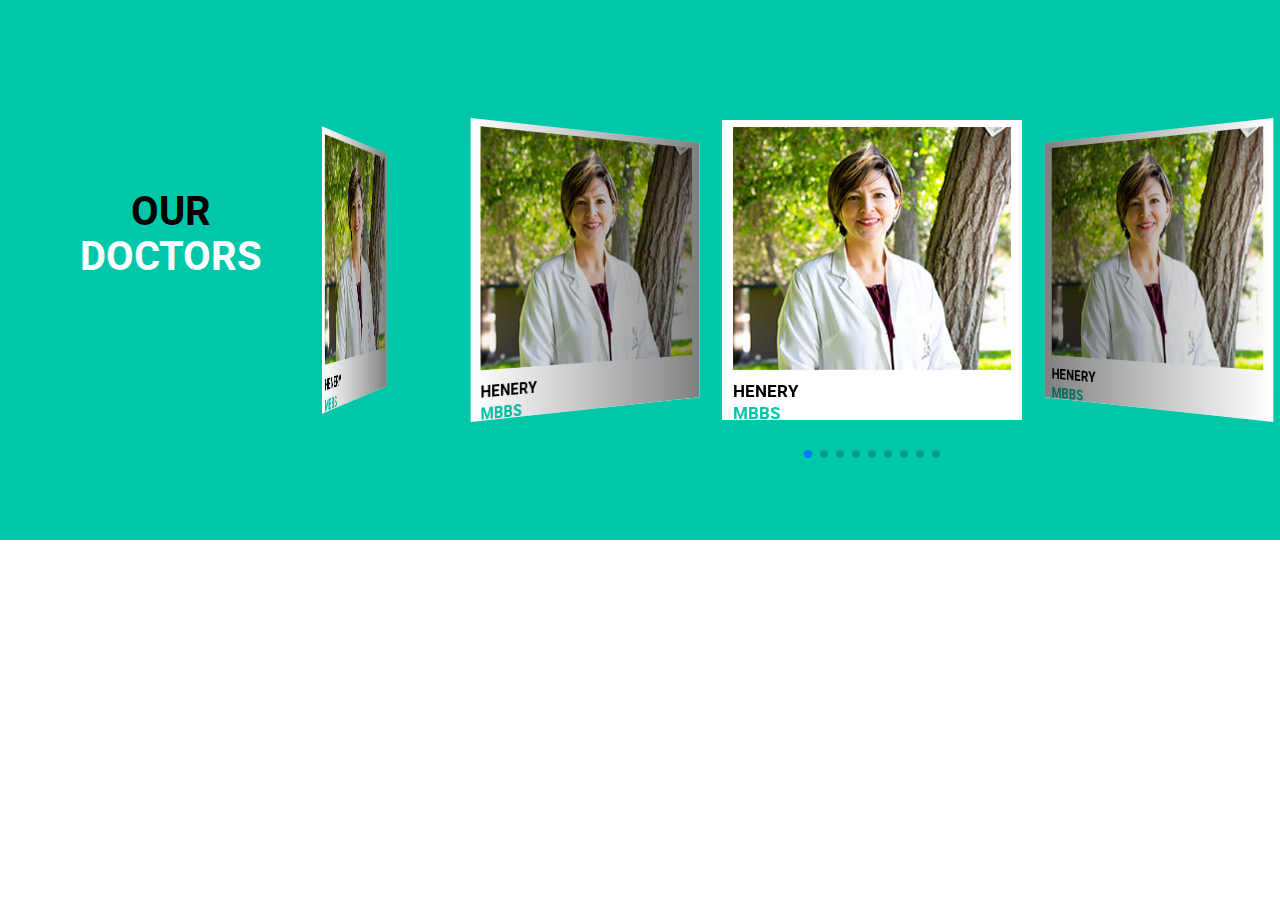
<file: slider.html>
<!DOCTYPE html>
<html lang="en">

<head>
    <meta charset="UTF-8">
    <meta http-equiv="X-UA-Compatible" content="IE=edge">
    <meta name="viewport" content="width=device-width, initial-scale=1.0">
    <title>Document</title>
    <link rel="stylesheet" href="https://unpkg.com/swiper/swiper-bundle.min.css" />
   
    <link rel="stylesheet" href="./style/style.css">
    <style>
        @import url(./style/reset&flex.css);
        .swiper {
            width: 100%;
            padding-top: 50px;
            padding-bottom: 50px;
        }

        .swiper-slide {
            background-position: center;
            background-size: cover;
            width: 300px;
            height: 300px;
        }

        .swiper-slide img {
            display: block;
            width: 100%;
        }
    </style>
</head>

<body>
    <div class="wrap-6">
        <div class="doctorheadline">
            <h3>OUR <span>DOCTORS</span></h3>
        </div>
        <div class="container">
            
            <div class="swiper mySwiper">
                <div class="swiper-wrapper">
                    <div class="swiper-slide card">
                        <div class="image">
                            <img src="./image/doctoro.jpg" alt="m">
                        </div>
                        <div class="name">
                            <p>HENERY</p>
                            <P>MBBS</P>
                        </div>
                        <div class="socail">
                            <i class="fa-brands fa-facebook-f"></i>
                            <i class="fa-brands fa-twitter"></i>
                            <i class="fa-brands fa-linkedin-in"></i>
                            <i class="fa-brands fa-instagram"></i>
    
                        </div>
                    </div>
                    <div class="swiper-slide card">
                        <div class="image">
                            <img src="./image/doctoro.jpg" alt="m">
                        </div>
                        <div class="name">
                            <p>HENERY</p>
                            <P>MBBS</P>
                        </div>
                        <div class="socail">
                            <i class="fa-brands fa-facebook-f"></i>
                            <i class="fa-brands fa-twitter"></i>
                            <i class="fa-brands fa-linkedin-in"></i>
                            <i class="fa-brands fa-instagram"></i>
    
                        </div>
                    </div>
                    <div class="swiper-slide card">
                        <div class="image">
                            <img src="./image/doctoro.jpg" alt="m">
                        </div>
                        <div class="name">
                            <p>HENERY</p>
                            <P>MBBS</P>
                        </div>
                        <div class="socail">
                            <i class="fa-brands fa-facebook-f"></i>
                            <i class="fa-brands fa-twitter"></i>
                            <i class="fa-brands fa-linkedin-in"></i>
                            <i class="fa-brands fa-instagram"></i>
    
                        </div>
                    </div>
                    <div class="swiper-slide card">
                        <div class="image">
                            <img src="./image/doctoro.jpg" alt="m">
                        </div>
                        <div class="name">
                            <p>HENERY</p>
                            <P>MBBS</P>
                        </div>
                        <div class="socail">
                            <i class="fa-brands fa-facebook-f"></i>
                            <i class="fa-brands fa-twitter"></i>
                            <i class="fa-brands fa-linkedin-in"></i>
                            <i class="fa-brands fa-instagram"></i>
    
                        </div>
                    </div>
                    <div class="swiper-slide card">
                        <div class="image">
                            <img src="./image/doctoro.jpg" alt="m">
                        </div>
                        <div class="name">
                            <p>HENERY</p>
                            <P>MBBS</P>
                        </div>
                        <div class="socail">
                            <i class="fa-brands fa-facebook-f"></i>
                            <i class="fa-brands fa-twitter"></i>
                            <i class="fa-brands fa-linkedin-in"></i>
                            <i class="fa-brands fa-instagram"></i>
    
                        </div>
                    </div>
                    <div class="swiper-slide card">
                        <div class="image">
                            <img src="./image/doctoro.jpg" alt="m">
                        </div>
                        <div class="name">
                            <p>HENERY</p>
                            <P>MBBS</P>
                        </div>
                        <div class="socail">
                            <i class="fa-brands fa-facebook-f"></i>
                            <i class="fa-brands fa-twitter"></i>
                            <i class="fa-brands fa-linkedin-in"></i>
                            <i class="fa-brands fa-instagram"></i>
    
                        </div>
                    </div>
                    <div class="swiper-slide card">
                        <div class="image">
                            <img src="./image/doctoro.jpg" alt="m">
                        </div>
                        <div class="name">
                            <p>HENERY</p>
                            <P>MBBS</P>
                        </div>
                        <div class="socail">
                            <i class="fa-brands fa-facebook-f"></i>
                            <i class="fa-brands fa-twitter"></i>
                            <i class="fa-brands fa-linkedin-in"></i>
                            <i class="fa-brands fa-instagram"></i>
    
                        </div>
                    </div>
                    <div class="swiper-slide card">
                        <div class="image">
                            <img src="./image/doctoro.jpg" alt="m">
                        </div>
                        <div class="name">
                            <p>HENERY</p>
                            <P>MBBS</P>
                        </div>
                        <div class="socail">
                            <i class="fa-brands fa-facebook-f"></i>
                            <i class="fa-brands fa-twitter"></i>
                            <i class="fa-brands fa-linkedin-in"></i>
                            <i class="fa-brands fa-instagram"></i>
    
                        </div>
                    </div>
                    <div class="swiper-slide card">
                        <div class="image">
                            <img src="./image/doctoro.jpg" alt="m">
                        </div>
                        <div class="name">
                            <p>HENERY</p>
                            <P>MBBS</P>
                        </div>
                        <div class="socail">
                            <i class="fa-brands fa-facebook-f"></i>
                            <i class="fa-brands fa-twitter"></i>
                            <i class="fa-brands fa-linkedin-in"></i>
                            <i class="fa-brands fa-instagram"></i>
    
                        </div>
                    </div>
                </div>
                <div class="swiper-pagination"></div>
            </div>
            <div class="swiper-pagination"></div>
    

        </div>



        
        



    </div>
 
    
    <script src="https://unpkg.com/swiper/swiper-bundle.min.js"></script>
    <script>
        var swiper = new Swiper(".mySwiper", {
            effect: "coverflow",
            grabCursor: true,
            centeredSlides: true,
            slidesPerView: "auto",
            coverflowEffect: {
                rotate: 50,
                stretch: 0,
                depth: 100,
                modifier: 1,
                slideShadows: true,
            },
            pagination: {
                el: ".swiper-pagination",
            },
            loop:true
        });
    </script>

</body>

</html>
</file>
<file: style/style.css>
@import url(./reset&flex.css);
@import url(./font.css);
/* @import url(./mediaquery.css); */
@import url(./swiper.css);
@import url(./collapsefooter.css);




span {
    line-height: 1.5;
}

.wrap-1 .social {
    display: flex;
    padding: 15px 130px;

    align-items: center;

}

.wrap-1 .social p {
    padding-right: 30px;
    font-size: 16px;
    line-height: 30px;
    font-family: RR;
}

.wrap-1 .social p i {
    margin: 0 5px;
    font-size: 16px;
    line-height: 30px;


}

.dot {
    height: 600px;
    width: 450px;
    position: absolute;
    top: 80%;
    right: 0;
}

.dot img {
    width: 100%;
}

/* =============================HEADER START============================ */
header {
    background-color: #00c7aa;

}

header .row {
    margin: 0;
}

.logo {
    height: 139px;
    background: url(../image/logomico.png);
    background-position: center;
    background-repeat: no-repeat;
    /* background-size: cover; */
    width: 166px;
    margin: auto;
    background-color: #fff;
}

nav {
    margin: 20px;
}

nav ul {
    display: flex;
}

nav ul li {
    list-style: none;
    margin-right: 15px;

}

nav ul li a {
    display: block;
    color: #fff;
    font-size: 17px;

    font-family: RR;
    padding: 20px 0 0;
    line-height: 30px;
}

nav ul li a:hover{
    content: "";
    display: block;
    border-bottom: 1px solid #ffff;
    width: 100%;
}

nav li a i {
    margin-right: 10px;
}

.mob {
    width: 66px;
    height: 31px;
    border: 2px solid;
    color: #ffff;
    background: transparent;
    border-radius: 10px;
    font: 16px pr, sans-serif;
    display: none;
}

.mob span {
    display: block;
    width: 50px;
    height: 2px;
    background: #ffff;
    margin: 5px auto;
    transition: 0.5s;
}

.mob.active span {
    transform-origin: right center;
}

.mob.active span:nth-child(1) {
    transform: rotate(-16deg);
}

.mob.active span:nth-child(2) {
    opacity: 0;
}

.mob.active span:nth-child(3) {
    transform: rotate(16deg);
}

.rightside {
    display: flex;
    padding: 20px 0;
    font-size: 17px;
    line-height: 21px;

}

.rightSide .fa-user {
    color: #fff;
}

.rightside label {
    margin: 0 25px;
    padding: 22px 2px;
    color: #fff;
    font-size: 17px;
    line-height: 30px;
    font-family: RR;
    cursor: pointer;
}

.rightside label i {
    margin-right: 5px;
}

/* ====================================HEADER END =========================================== */

/* <!-- ===================================WRAP-2 START================================ --> */

.wrap-2 {
    box-shadow: 0px 15px 10px -15px #111;
    margin-bottom: 10px;

}

.leftBox img {
    width: 100%;
}

.rightBox {
    padding: 0 15px;
}

.rightBox i {
    font-size: 60px;
    color: #00c7aa;
    margin: 60px 0;
}

.rightBox h1 {
    font-size: 65px;
    font-family: RB;
    color: #20201f;

}

.rightBox h2 {
    font-size: 65px;
    font-family: RB;
    color: #00c7aa;

}

.rightBox p {
    font-size: 17px;
    line-height: 31px;
    font-family: RR;
    color: #6d6d6d;
}

.rightBox button {
    font-size: 16px;
    line-height: 30px;
    font-family: RR;
    color: #fff;
    background-color: #00c7aa;
    border-radius: 5px;
    padding: 10px 35px;
    margin: 30px 0;
    border: none;
    
}

.float {
    display: inline-block;
    vertical-align: middle;
    -webkit-transform: perspective(1px) translateZ(0);
    transform: perspective(1px) translateZ(0);
    box-shadow: 0 0 1px rgba(0, 0, 0, 0);
    position: relative;
    -webkit-transition-duration: 0.3s;
    transition-duration: 0.3s;
    -webkit-transition-property: transform;
    transition-property: transform;
}

.float::before {
    pointer-events: none;
    position: absolute;
    z-index: -1;
    content: '';
    top: 100%;
    left: 5%;
    height: 10px;
    width: 90%;
    opacity: 0;
    background: -webkit-radial-gradient(center, ellipse, rgba(0, 0, 0, 0.35) 0%, rgba(0, 0, 0, 0) 80%);
    background: radial-gradient(ellipse at center, rgba(0, 0, 0, 0.35) 0%, rgba(0, 0, 0, 0) 80%);
    /* W3C */
    -webkit-transition-duration: 0.3s;
    transition-duration: 0.3s;
    -webkit-transition-property: transform, opacity;
    transition-property: transform, opacity;
}

.float:hover,
.float:focus,
.float:active {
    -webkit-transform: translateY(-5px);
    transform: translateY(-5px);
}

.float:hover::before,
.float:active::before,
.float:focus::before {
    opacity: 1;
    -webkit-transform: translateY(5px);
    transform: translateY(5px);
}

/* ====================================WRAP_2 END=========================================== */


/* ====================================WRAP_3 START=========================================== */

.wrap-3 .Book {
    box-shadow: rgba(50, 50, 93, 0.25) 0px 50px 100px -20px, rgba(0, 0, 0, 0.3) 0px 30px 60px -30px, rgba(10, 37, 64, 0.35) 0px -2px 6px 0px inset;
    margin: 100px;
    padding: 40px;


}

.appointment {
    text-align: center;
    padding: 20px 0;
}
.appointment h3::after{ 
    content: "";
    display: block;
    height: 2px;
    background: radial-gradient(gray, transparent);
    position: relative;
    bottom: 0;
    left: 50%;
    transform: translateX(-50%);
    animation: asdfg 1s infinite ease;
 }
 @keyframes asdfg {
     0%{ width: 0px; }
    100%{ width: 200px; }
 }

.appointment h3 {
    margin: 20px 0;
    font-size: 25px;
    line-height: 30px;
    font-family: RB;
}

/* .appointment h3::after {
    content: "";
    display: block;
    border: 1px solid;
    width: 6%;
} */


.appointment h3 span {
    color: #00c7aa;
}

input[type=text],
select,
textarea,
input[type=password] {
    width: 100%;
    padding: 17px 20px;
    margin: 15px 0;
    display: inline-block;
    border: 1px solid #00c7aa;
    border-radius: 4px;
}

input[type=date] {
    width: 100%;
    padding: 16px 26px;
    margin: 15px 0;
    display: inline-block;
    border: 1px solid #00c7aa;
    border-radius: 4px;

}

.wrap-3 label {
    font-size: 18px;
    line-height: 30px;
    font-family: RR;
    color: #6d6d6d;
}

.appintmentbutton {
    font-size: 16px;
    line-height: 30px;
    font-family: 'RB';
    padding: 10px 50px;
    border-radius: 10px;
    background-color: #252525;
    color: #fff;
    border: none;
}

.appintmentbutton:hover {
    display: inline-block;
    vertical-align: middle;
    -webkit-transform: perspective(1px) translateZ(0);
    transform: perspective(1px) translateZ(0);
    box-shadow: 0 0 1px rgba(0, 0, 0, 0);
    position: relative;
    -webkit-transition-property: color;
    transition-property: color;
    -webkit-transition-duration: 0.5s;
    transition-duration: 0.5s;

}

.appintmentbutton::before {
    content: "";
    position: absolute;
    z-index: -1;
    top: 0;
    left: 0;
    right: 0;
    bottom: 0;
    background: #00c7aa;
    -webkit-transform: scaleX(0);
    transform: scaleX(0);
    -webkit-transform-origin: 0 50%;
    transform-origin: 0 50%;
    -webkit-transition-property: transform;
    transition-property: transform;
    -webkit-transition-duration: 0.5s;
    transition-duration: 0.7s;
    -webkit-transition-timing-function: ease-out;
    transition-timing-function: ease-out;
    border-radius: 10px;
}

.appintmentbutton:hover,
.appintmentbutton:focus,
.appintmentbutton:active {
    color: #fff;
}

.appintmentbutton:hover::before,
.appintmentbutton:focus::before,
.appintmentbutton:active::before {
    -webkit-transform: scaleX(1);
    transform: scaleX(1);
    -webkit-transition-timing-function: cubic-bezier(0.52, 1.64, 0.37, 0.66);
    transition-timing-function: cubic-bezier(0.52, 1.64, 0.37, 0.66);
}

/* ====================================WRAP_3 END=========================================== */


/* ====================================WRAP_4 START=========================================== */
.wrap-4 {
    background-color: #fff;
}

.aboutImg img {
    width: 100%;
}

.about h3 {
    margin: 20px 0;
    font-size: 40px;
    line-height: 30px;
    font-family: RB;
}

.about {
    padding: 35px 0;
}

.about h3 span {
    color: #00c7aa;
}

.about p {
    font-size: 17px;
    font-family: RR;
    line-height: 30px;
    color: #6d6d6d;
    padding: 25px 0;

}



.aboutButon button {
    font-size: 16px;
    line-height: 30px;
    font-family: 'RB';
    padding: 10px 50px;
    border-radius: 10px;
    background-color: #252525;
    color: #fff;
    border: none;


}

.btn {
    display: inline-block;
    vertical-align: middle;
    -webkit-transform: perspective(1px) translateZ(0);
    transform: perspective(1px) translateZ(0);
    box-shadow: 0 0 1px rgba(0, 0, 0, 0);
    position: relative;
    -webkit-transition-property: color;
    transition-property: color;
    -webkit-transition-duration: 0.3s;
    transition-duration: 0.3s;
}

.btn::before {
    content: "";
    position: absolute;
    z-index: -1;
    top: 0;
    left: 0;
    right: 0;
    bottom: 0;
    background: #00c7aa;
    border-radius: 10px;
    -webkit-transform: scaleY(0);
    transform: scaleY(0);
    -webkit-transform-origin: 50% 100%;
    transform-origin: 50% 100%;
    -webkit-transition-property: transform;
    transition-property: transform;
    -webkit-transition-duration: 0.3s;
    transition-duration: 0.3s;
    -webkit-transition-timing-function: ease-out;
    transition-timing-function: ease-out;
}

.btn:hover,
.btn:active,
.btn:focus {
    color: #fff;
}

.btn:hover::before,
.btn:active::before,
.btn:focus::before {
    -webkit-transform: scaleY(1);
    transform: scaleY(1);
}



/* ====================================WRAP_4 END=========================================== */



/* ====================================WRAP_5 START=========================================== */

.wrap-5 {
    position: relative;
}

.treatment {
    text-align: center;
}
.treatment h3::after{ 
    content: "";
    display: block;
    height: 2px;
    background: radial-gradient(gray, transparent);
    position: relative;
    bottom: 0;
    left: 50%;
    transform: translateX(-50%);
    animation: asdfg 1s infinite ease;
 }
 @keyframes asdfg {
     0%{ width: 0px; }
    100%{ width: 250px; }
 }
.treatment h3 {
    margin: 20px 0;
    font-size: 40px;
    line-height: 30px;
    font-family: RB;
    padding: 90px 0;

}

.treatment h3 span {
    color: #00c7aa;
}

.fontawsom i {
    font-size: 35px;
    color: #00c7aa;
    margin: 10px 0;
}

.headingline p {
    font-size: 30px;
    line-height: 30px;
    font-family: RB;
    margin: 25px 0;
}

.paragraph p {
    font-family: RR;
    font-size: 17px;
    line-height: 30px
}

.eye p {
    padding-right: 75px;
}

.Pediatrician p {
    padding-right: 60px;
}


.treatmentcontent a {
    margin: 40px 0;
    display: block;
    color: #00c7aa;
}

.treatment-img {
    position: absolute;
    /* left: 42%; */
    right: 0;
    top: 11%;
    /* top: 100%; */
    /* width: 104%; */
    z-index: -1;
}

/* ====================================WRAP_5 END=========================================== */


/* ====================================WRAP_6 START=========================================== */
.wrap-6 {
    width: 100%;
    height: auto;
    background-color: #00c7aa;

    display: flex;
    justify-self: center;
    align-items: center;
    padding: 70px;
}

.card {
    height: 365px;
    width: 295px;
    background-color: #fff;
    margin: auto;
    padding: 7px 11px;
    max-width: 100%;
    
}

.card img {
    /* height: auto; */
    /* height: 210px; */
    max-width: 100%;
    /* margin: 0 10px; */
}



.doctorheadline h3 {
    margin: 20px 0;
    font-size: 40px;
    line-height: 30px;
    font-family: RB;
    padding-bottom: 60px;
    text-align: center;
}


.doctorheadline span {
    color: #fff;
    padding: 10px;
}




.name p:nth-child(1) {
    font-family: RB;
    line-height: 22px;
    font-size: 17px;
}

.name p:nth-child(2) {
    font-family: RB;
    line-height: 22px;
    font-size: 17px;
    color: #00c7aa;
}
.name{
    margin: 10px 0;
}

.namedate{
    text-align: center;
}
.socail{margin: 10px 0;}

.socail i {
    margin-right: 5px;
}

/* ====================================WRAP_6 END=========================================== */


/* ====================================WRAP_7 START=========================================== */
.wrap-7 {
    padding: 85px 0;
}

.wrap-7 h2 {
    
    font-size: 40px;
    line-height: 30px;
    font-family: RB;
    color: #00c7aa;
    text-align: center;
}
.wrap-7 h2::after{ 
    content: "";
    display: block;
    height: 2px;
    background: radial-gradient(gray, transparent);
    position: relative;
    bottom: -11px;
    left: 50%;
    transform: translateX(-50%);
    animation: asdfg 1s infinite ease;
 }
 @keyframes asdfg {
     0%{ width: 0px; }
    100%{ width: 200px; }
 }

.testimonial {
    background-color: #fff;
    height: 300px;
    width: 100%;
    
    margin: 50px auto;
    display: flex;
    align-items: center;
    justify-content: center;
    border-radius: 10px;
    position: relative;

    box-shadow: rgba(50, 50, 93, 0.25) 0px 50px 100px -20px, rgba(0, 0, 0, 0.3) 0px 30px 60px -30px, rgba(10, 37, 64, 0.35) 0px -2px 6px 0px inset;
}

.testimonial blockquote {
    font-size: 17px;
    font-family: RR;
    line-height: 30px;
    padding: 20px;



}

.testimonial cite {
    position: absolute;
    right: 4%;
    bottom: 20%;
}

.single-item {
    width: 100%;
}


/* ====================================WRAP_7 END=========================================== */


/* ====================================WRAP_8 START=========================================== */
.wrap-8 {
    margin-bottom: 40px;
}

.wrap-8 .getintouchImage img {
    width: 100%;
    padding-top: 35%;
    margin: auto;
    height: auto;

}

.wrap-8 .get {

    margin: 40px 0;
    font-size: 40px;
    line-height: 30px;
    font-family: 'RB';
}

.wrap-8 .touchbutton {
    font-size: 16px;
    line-height: 30px;
    font-family: 'RB';
    border-radius: 10px;
    background-color: #00c7aa;
    color: #fff;
    border: none;
    padding: 13px 60px;

}

/* ====================================WRAP_8 END=========================================== */

/* ====================================FOOTER START=========================================== */

footer {
    background-color: #252525;
}

.footerlogo {
    width: 162px;
    height: 156px;
}

.footerlogo img {
    width: 95%;
    padding: 4px;
}

.emailtype {
    font-size: 17px;
    line-height: 35px;
    font-family: RR;
    color: #fff;
    width: 88%;
    border: none;
    background: transparent;
    outline: none;

}
.smallbox {
    margin-left: 17px;
}

.subscribe input {
    
    border-bottom: 2px solid #6d6d6d;

}
.subscribe {
    padding: 25px 0 25px 25px;
}
.subscribe a {
    font-size: 20px;
    line-height: 35px;
    color: #00c7aa;
    font-family: RB;
    text-transform: uppercase;
}

.Address {
    margin: 30px 0;

}

.Address h3 {
    color: #ffff;
    font-size: 21px;
    line-height: 21px;
    font-family: RB;


}

.Address h3::before {
    content: "";
    vertical-align: middle;
    display: inline-block;
    margin: 0 24px;

    height: 30px;
    width: 30px;
    background-color: #00c7aa;
}

.detail p {
    font-size: 18px;
    line-height: 29px;
    font-family: RR;
    color: #fff;
    margin: 10px 0;
}

.detail p i {
    margin-right: 15px;
}

.socailmedia {
    margin: 30px 0;
}

.socailmedia i {
    font-size: 35px;
    margin-right: 20px;
    color: #00c7aa;


}

.Usefulllinks {
    display: flex;
    flex-direction: column;
    
}

.Usefulllinks a {
    font-size: 18px;
    font-family: RR;
    line-height: 29px;
    color: #ffff;
}

.smallbox>div {
    display: flex;
    align-items: center;
    margin: 10px;


}

.smallbox>div p {
    color: #ffff;
    font-size: 18px;
    font-family: RR;
    line-height: 30px;
    padding: 0 20px;

}

.copyright {
    text-align: center;
    font-size: 18px;
    line-height: 32px;
    font-family: RR;
    color: #6d6d6d;
    padding: 25px 0;

}

/* ====================================FOOTER END=========================================== */



input[type="checkbox"] {
    display: none;
}

#show:checked~.login-box {
    display: block;
}

form .button {
    margin: 30px 0;
    height: 45px;
    width: 100%;
    position: relative;
    overflow: hidden;
    border-radius: 5px;
}

form .button .inner {
    height: 100%;
    width: 300%;
    background-color: #00c7aa;
    position: absolute;
    left: -100%;
    z-index: -1;

}

form .button button {
    height: 100%;
    width: 100%;
    border: none;
    background: none;
    font-size: 18px;
    text-transform: uppercase;
    color: #ffff;
    letter-spacing: 2px;
    font-weight: 500;
    cursor: pointer;

}

.login-box .close-button {
    position: absolute;
    right: 20px;
    top: 15px;
    font-size: 18px;
    cursor: pointer;


}



.data {
    height: 80px;
    width: 100%;
    margin: 40px 0;
}

.left_arrow {
    position: absolute;
    left: -21px;
    top: 45%;
    font-size: 45px;
    z-index: 1;
    background-color: #6d6d6d;
    border-radius: 50%;
    color: #fff;


}

.right_arrow {
    position: absolute;
    right: -21px;
    top: 45%;
    font-size: 45px;
    z-index: 1;
    background-color: #6d6d6d;
    border-radius: 50%;
    color: #fff;

}
/* =========================================Responsive section========================================== */

@media screen and (max-width:1220px) {
    .container {
        max-width: 100%;

    }
    .flex {                                     
        display: none;
        position: absolute;
        left: 0;
        right: 0;
        top: 199px;
        background: rgba(0, 199, 170, 1);
        z-index: 2;
    }
    header .mob {
        /* display: inline-block;
        position: absolute;
        right: 16px;
        top: 20%; */
        display: block;
        float: right;
        margin-top: 5%;
    }
    header nav ul {
        display: block;
    }

    header nav ul li a {
        line-height: 45px;
        text-align: center;
        font-size: 20px;
    }

    

}
/* ============================================== 980  SCREEN========================================================= */
@media screen and (max-width:980px) {
    .flex {                                     
        display: none;
        position: absolute;
        left: 0;
        right: 0;
        top: 199px;
        background: rgba(0, 199, 170, 1);
        z-index: 2;
    }
    nav{margin: 0;}

    header .mob {
        /* display: inline-block;
        position: absolute;
        right: 16px;
        top: 20%; */
        display: block;
        float: right;
        margin-top: 5%;
    }


    header nav ul {
        display: block;
    }

    header nav ul li a {
        line-height: 41px;
        text-align: center;
        font-size: 14px;
    }

    nav ul li a::after {
        content: "";
        display: block;
        border-bottom: 1px solid;
        width: 50%;
        margin: auto;
    }

    nav ul li a i {
        margin-right: 10px;
    }

    .rightside label {
        margin: 0;
    }


    .headingline p {
        font-size: 20px;
    }

    .treatment-img img {
        display: none;
    }

    .wrap-7 h2 {
        font-size: 35px;
        text-align: center;
    }

    .get {
        text-align: center;
    }


    .rightBox i {
        font-size: 40px;
        margin: 20px;
    }

    .rightBox h1 {
        font-size: 35px;
    }

    .rightBox h2 {
        font-size: 35px;
    }
    .wrap-8 .getintouchImage img {
        
        padding-top:0;
       
    
    }
    





    .row .col-t-1 {
        flex-basis: 8.33%;
    }

    .row .col-t-2 {
        flex-basis: 16.66%;
        max-width: 16.66%;
    }

    .row .col-t-3 {
        flex-basis: 25%;
        max-width: 25%;
    }

    .row .col-t-4 {
        flex-basis: 33.33%;
        max-width: 33.33%;
    }

    .row .col-t-5 {
        flex-basis: 41.66%;
        max-width: 41.66%;
    }

    .row .col-t-6 {
        flex-basis: 50%;
        max-width: 50%;
    }

    .row .col-t-7 {
        flex-basis: 58.33%;
        max-width: 58.33%;
    }

    .row .col-t-8 {
        flex-basis: 66.66%;
        max-width: 66.66%;
    }

    .row .col-t-9 {
        flex-basis: 75%;
    }

    .row .col-t-10 {
        flex-basis: 83.33%;
        max-width: 83.33%;
    }

    .row .col-t-11 {
        flex-basis: 91.66%;
    }

    .row .col-t-12 {
        flex-basis: 100%;
        max-width: 100%;
    }


}

/* ==================================================767 screen============================================== */

@media screen and (max-width:767px) {
    .flex {
        display: none;
        position: absolute;
        left: 0;
        right: 0;
        top: 169px;
        background: rgba(0, 199, 170, 1);
        z-index: 2;
    }
    nav{margin: 0;}

    header .mob {
        display: block;
        float: right;
        margin-top: 11%;
    }
    header nav ul li a {
        line-height: 29px;
        text-align: center;
        font-size: 14px;
    }

    .treatment h3 {
        margin: 0;
        font-size: 25px;
        padding: 52px 0 13px;
    }

    .dot {
        top: 110%;
        right: 0;
        z-index: -1;
    }

    .get {
        text-align: center;
        font-size: 25px;
    }

    .rightside label {
        margin: 0;
    }

    .treatment-img img {
        display: none;
    }

    .fontawsom {
        text-align: center;
        margin: 10px 0;
    }

    .headingline p {

        text-align: center;
    }

    .content a {
        margin: 5px 0 20px;
    }

    .wrap-3 .Book {
        margin: 15px auto;
        width: 90%;
        padding: 10px;
    }

    .testimonial blockquote {
        padding: 18px 33px;
        word-break: break-all;
    }

    .testimonial cite {
        right: 8%;
        bottom: 8%;
        display: inline-block;
    }

    .wrap-1 .social {
        padding: 0;
    }

    .wrap-1 .social p {

        padding-right: 10px;
    }

    .appintmentbutton {
        margin-left: 45%;
    }

    .wrap-1 .social p {
        text-align: center;

    }

    .row .col-m-1 {
        flex-basis: 8.33%;
    }

    .row .col-m-2 {
        flex-basis: 16.66%;
        max-width: 16.66%;
    }

    .row .col-m-3 {
        flex-basis: 25%;
        max-width: 25%;
    }

    .row .col-m-4 {
        flex-basis: 33.33%;
        max-width: 33.33%;
    }

    .row .col-m-5 {
        flex-basis: 41.66%;
        max-width: 41.66%;
    }

    .row .col-m-6 {
        flex-basis: 50%;
        max-width: 50%;
    }

    .row .col-m-7 {
        flex-basis: 58.33%;
        max-width: 58.33%;
    }

    .row .col-m-8 {
        flex-basis: 66.66%;
        max-width: 66.66%;
    }

    .row .col-m-9 {
        flex-basis: 75%;
    }

    .row .col-m-10 {
        flex-basis: 83.33%;
    }

    .row .col-m-11 {
        flex-basis: 91.66%;
    }

    .row .col-m-12 {
        flex-basis: 100%;
        max-width: 100%;
    }

}

/* =============================================screen 460================================ */

@media screen and (max-width:460px) {
    footer{
        display: none;
    }
    .collapseee{
        display: block;
    }
    .card  img{
        max-width: 100%;
        height: auto;
    }
    .doctorheadline h3{
        font-size: 35px;
    }
    

    
    .card{
       
        height: auto;
    }
    header .mob {
        display: block;
        float: right;
        margin-top: 14%;
    }
    .flex {
        display: none;
        position: absolute;
        left: 0;
        right: 0;
        top: 202px;
        background: rgba(0, 199, 170, 1);
        z-index: 2;
    }
    nav{margin: 0;}
    header nav ul li a {
        line-height: 31px;
        text-align: center;
        font-size: 14px;
    }

    

    
    .wrap-1 .social p {
        padding-right: 10px;
        font-size: 12px;
    }

   

    .wrap-7 h2 {
        font-size: 25px;
        text-align: center;
    }

    .wrap-3 label {
        margin: 0 15px;
    }

    input[type=text],
    textarea,
    input[type=password],
    input[type=date] {
        width: 90%;
        margin: 16px 11px;
        font-size: 13px;
        padding: 12px 20px;
    }

    select {
        width: 90%;
        margin: 16px 11px;
        font-size: 13px;
        padding: 12px 20px;

    }

    .logo {
        height: 100px;
        margin: 20px -4px;
        width: 100px;
    }

    .rightside {
        justify-content: end;
    }

    .rightside label {
        margin: 11px 7px;
        font-size: 13px;
    }

    .testimonial {
        height: 350px;
        padding: 2px;
    }

    .testimonial blockquote {
        padding:0 17px;
    }

    .testimonial cite {
        right: 9%;
        bottom: 20px;
        display: inline-block;

    }

    .wrap-3 .Book {
        margin: 15px 0;
        width: 100%;
        padding: 10px;
    }

    .dot {
        top: 85%;
        right: 17px;
        z-index: -1;
    }

    .get {
        text-align: center;
        font-size: 25px;
    }

    .appintmentbutton {
        margin-left: 20%;
        font-size: 16px;
        padding: 5px 14px;
        line-height: 26px;

    }

    .paragraph p {
        text-align: center;
    }

    .content a {
        text-align: center;
    }

    .about h3 {
        font-size: 20px;
        margin: 0;
        text-align: center;
    }

    .wrap-1 .social {
        padding: 0;
    }

    .about p {
        padding: 0;
        text-align: justify;
    }

    .aboutButon button {
        margin-left: 20%;

    }

    .row .col-p-4 {
        flex-basis: 33.33%;
        max-width: 33.33%;
    }

    .row .col-p-6 {
        flex-basis: 50%;
        max-width: 50%;
    }

    .row .col-p-12 {
        flex-basis: 100%;
        max-width: 100%;
    }

}
</file>
